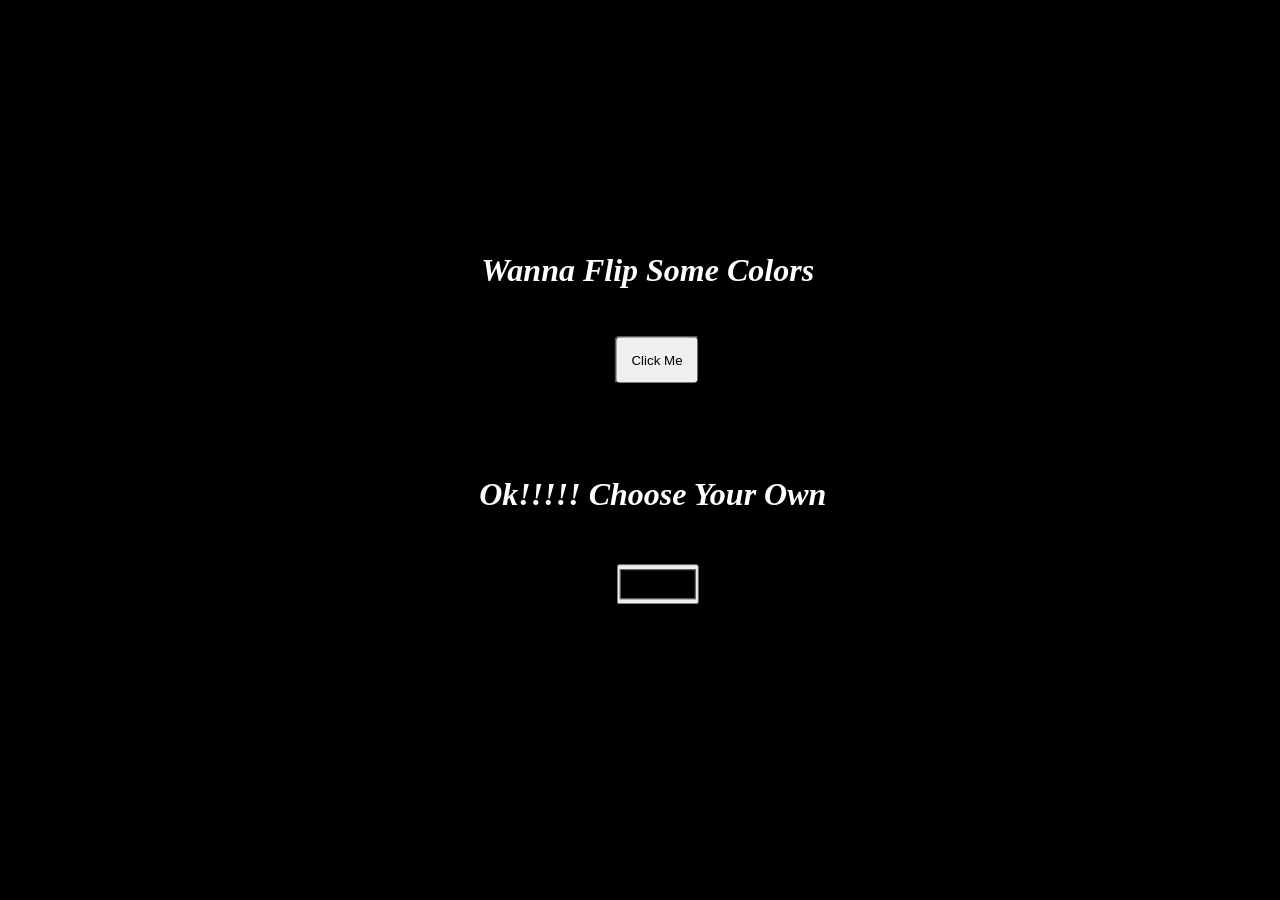
<file: color_flipper/index.html>
<!DOCTYPE html>
<html lang="en">
  <head>
    <meta charset="UTF-8" />
    <meta http-equiv="X-UA-Compatible" content="IE=edge" />
    <meta name="viewport" content="width=device-width, initial-scale=1.0" />
    <title>Document</title>
    <link rel="stylesheet" href="./styles.css" />
    <script src="./script.js" defer></script>
  </head>
  <body>
    <div class="MyText">
        <h1>Wanna Flip Some Colors  </h1>
    </div>
    <div class="MyButton">
      <button class="Button">Click Me</button>
    </div>
    <div class="MyOwn">
        <h1>Ok!!!!! Choose Your Own</h1>
    </div>
    <div class="ColorPicker">
      <input class="Picker" type="color"/>
    </div>
    
  </body>
</html>
</file>
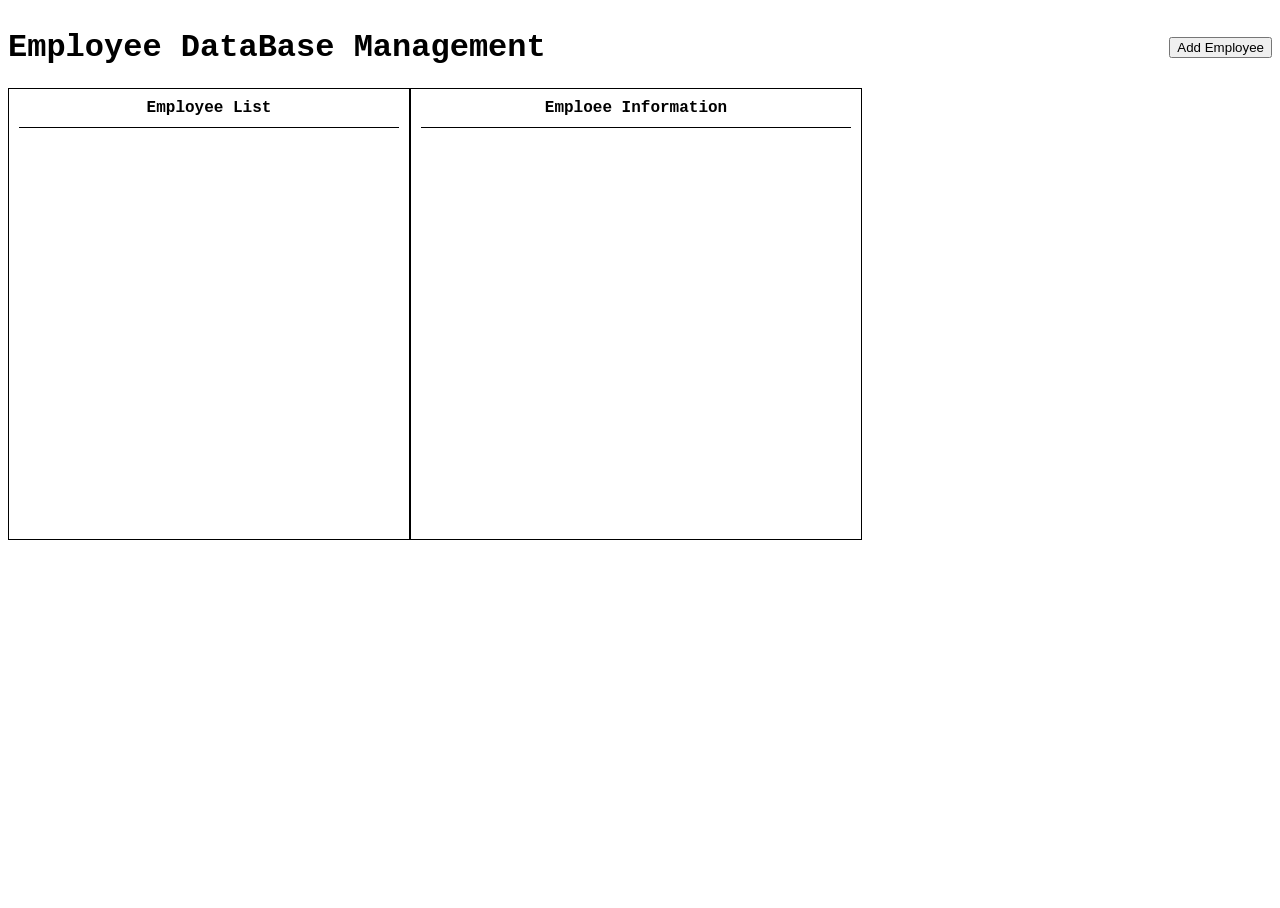
<file: javascript/index.html>
<!DOCTYPE html>
<html lang="en">

<head>
    <meta charset="UTF-8">
    <meta name="viewport" content="width=device-width, initial-scale=1.0">
    <title>Document</title>
</head>
<link>

<body>
    <div class="bg"></div>
    <header class="header">
        <h1 class="heading">Employee DataBase Management</h1>
        <button class="addEmp">Add Employee</button>
    </header>
    <div class="empDB">
        <div class="emloyees">
            <div class="employee_names">
                <span class="emploees__names--title"><b>Employee List</b></span>
                    <div class="employees_names--list"></div>
                
            </div>
        </div>
        <div class="emloyee">
            <div class="employee_single">
                <span class="emploees__single--title"><b>Emploee Information</b> </span>
                    <div class="employees_names--info"></div>
            </div>
        </div>
   
    </div>
    <div class="addEmployee">
        <form  class="employeInput">
            <h1>Add New Employee  <hr/></h1>
            <input type="text" name="name" placeholder="Enter employee name"/>
            <input type="text" name="email" placeholder="Enter employee email"/>
            <input type="number" name="id" placeholder="Enter employee id"/>
            <input type="number" name="salary" placeholder="Enter employee salary"/>
            <input type="number" name="phone" placeholder="Enter employee phone"/>
            <input type="date" class="dob" name="dob" placeholder="Enter employee DOB"/>
            <input type="text" name="department" placeholder="Enter employee department"/>
           <button class="btn_submit">submit</button>
        </form>
    </div>

    <link rel="stylesheet" href="style.css">
    </link>
    <script src="index.js"></script>

</body>

</html>
</file>
<file: color_flipper/styles.css>
* {
  margin: 0;
  padding: 0;
  box-sizing: border-box;
}
.MyText {
  color: white;
  font-style: italic;
  position: absolute;
  top: 30%;
  left: 48%;
  transform: translate(-40%, -48%);
}

.MyButton {
  position: absolute;
  top: 40%;
  left: 50%;
  transform: translate(-30%, -50%);
}
.Button {
  padding: 15px;
  border-radius: 5px;
}
.MyOwn {
  color: white;
  font-style: italic;
  position: absolute;
  top: 55%;
  left: 51%;
  transform: translate(-50%, -51%);
}

.ColorPicker {
  position: absolute;
  top: 65%;
  left: 52%;
  transform: translate(-60%, -52%);
}
.Picker {
  height: 40px;
  width: 82px;
}

@media only screen and (min-device-width: 320px) and (max-device-width: 480px) {
  .MyText {
    position: absolute;
    top: 35%;
    left: 45%;
    font-size: 12px;
    display: inline-block;
    overflow: hidden;
    white-space: nowrap;
  }
  .MyButton {
    position: absolute;
    top: 45%;
    left: 47%;
  }
  .Button {
    padding: 10px;
    border-radius: 5px;
  }
  .MyOwn{
    position: absolute;
    top:55%;
    font-size: 12px;
    display: inline-block;
    overflow: hidden;
    white-space: nowrap;

  }
  .Picker {
    width: 78px;
  }
  .ColorPicker {
    position: absolute;
    top: 65%;
  }
}
</file>
<file: javascript/style.css>
body{
    font-family: 'Courier New', Courier, monospace;
    padding: 0;
    align-items: center;


}

.bg{
    position: absolute;
    /* background: url("./emp.png"); */
    filter: blur(8px);
    z-index: -1;
    height: 100%;
    width: 100%;
}
.header{
    display: flex;
    justify-content: space-between;
    align-items: center;

}
.heading{
  text-align: center;         
}
.empDB{
    display: flex;
    align-items: center;
}

.empDB >div{
    box-sizing: 10px;
    border: 1px solid black;
    height: 450px;
    overflow-y: scroll;
}
.empDB >.emloyee{
     width:450px
}
.employee_names,
.employee_single{
padding: 10px;
display: flex;
flex-direction: column;
}
.emploees__names--title,.emploees__single--title{
    border-bottom: 1px solid black;
    position: static;
    text-align: center;
    padding-bottom: 10px;
    margin-bottom: 5px;
}
.employ{
    display: flex;
    flex-direction: column;
    margin-bottom: 10px;
    background-color: rgb(0, 0, 0);
    color: aliceblue;
    padding: 5px;
    text-align: center;
    border-radius: 5px;
    cursor: pointer;
}
.employ:hover{
    background-color: rgb(73, 72, 70);
}

.emloyees{
    width: 400px;
    white-space: nowrap;
}

.addEmployee{
    width: 100%;
    height: 100%;
    position: absolute;
    top: 0;
    left: 0;
    display: none;
    flex-direction: column;
    align-items: center;
    justify-content: center;
    background-color: rgb(141, 141, 141,0.541);
}
.employeInput{
    display: flex;
    flex-direction: column;
    padding: 20px;
    align-items: center;
    gap: 10px;
    width: 400px;
    box-shadow: 0 0 5px 2px;
    background-color: white;
}
input{
    width: 200px;
}
input::-webkit-inner-spin-button,
input::-webkit-outer-spin-button{
    display: none;
}
</file>
